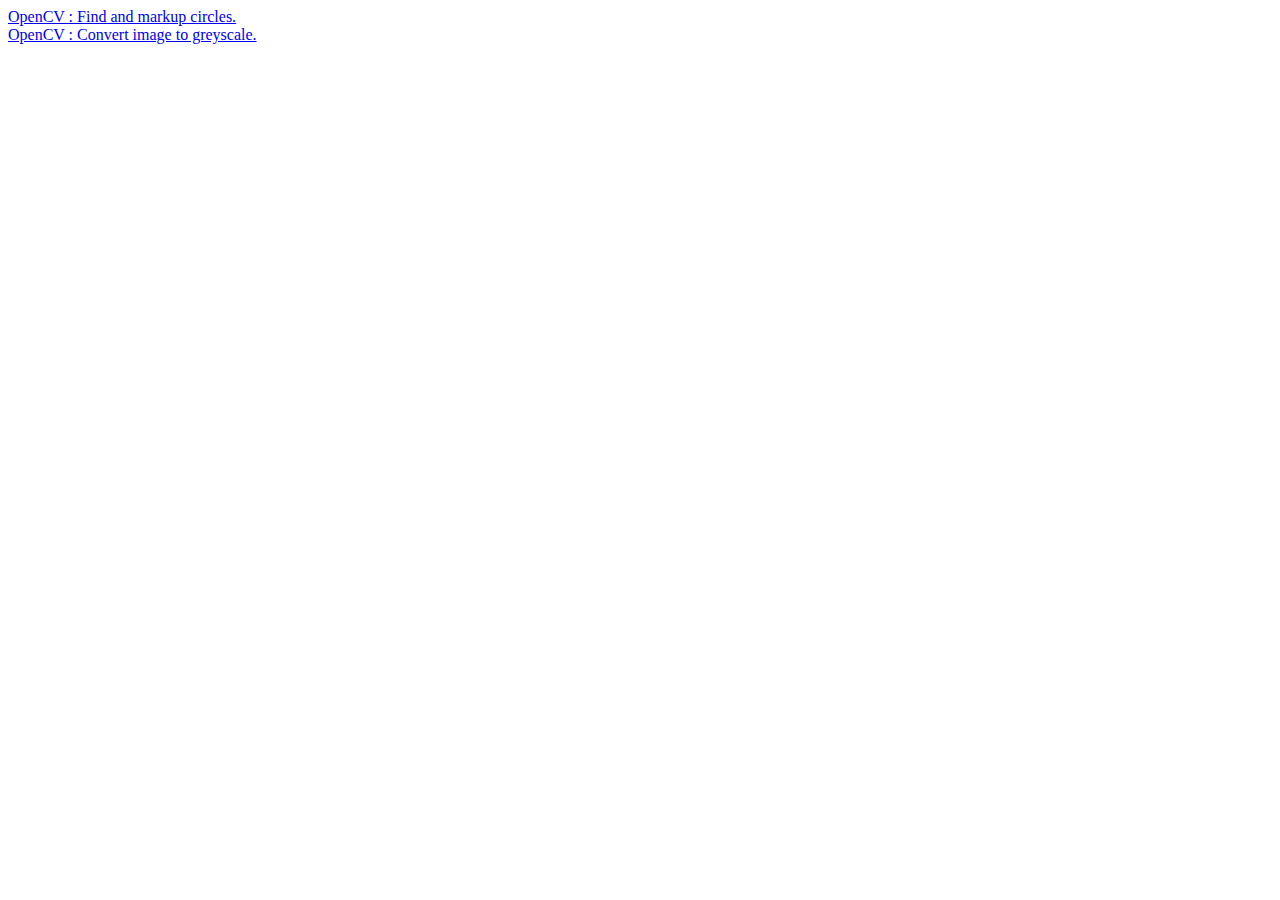
<file: index.html>
<!DOCTYPE html>
<html lang="en">
  <head>
    <meta charset="utf-8">
    <title>SmarterData.tk</title>
  </head>
  <body>
    <a href="opencv_detect_circles/">OpenCV : Find and markup circles.</a><br>
    <a href="opencv_greyscale/">OpenCV : Convert image to greyscale.</a><br>
  </body>
</html>
</file>
